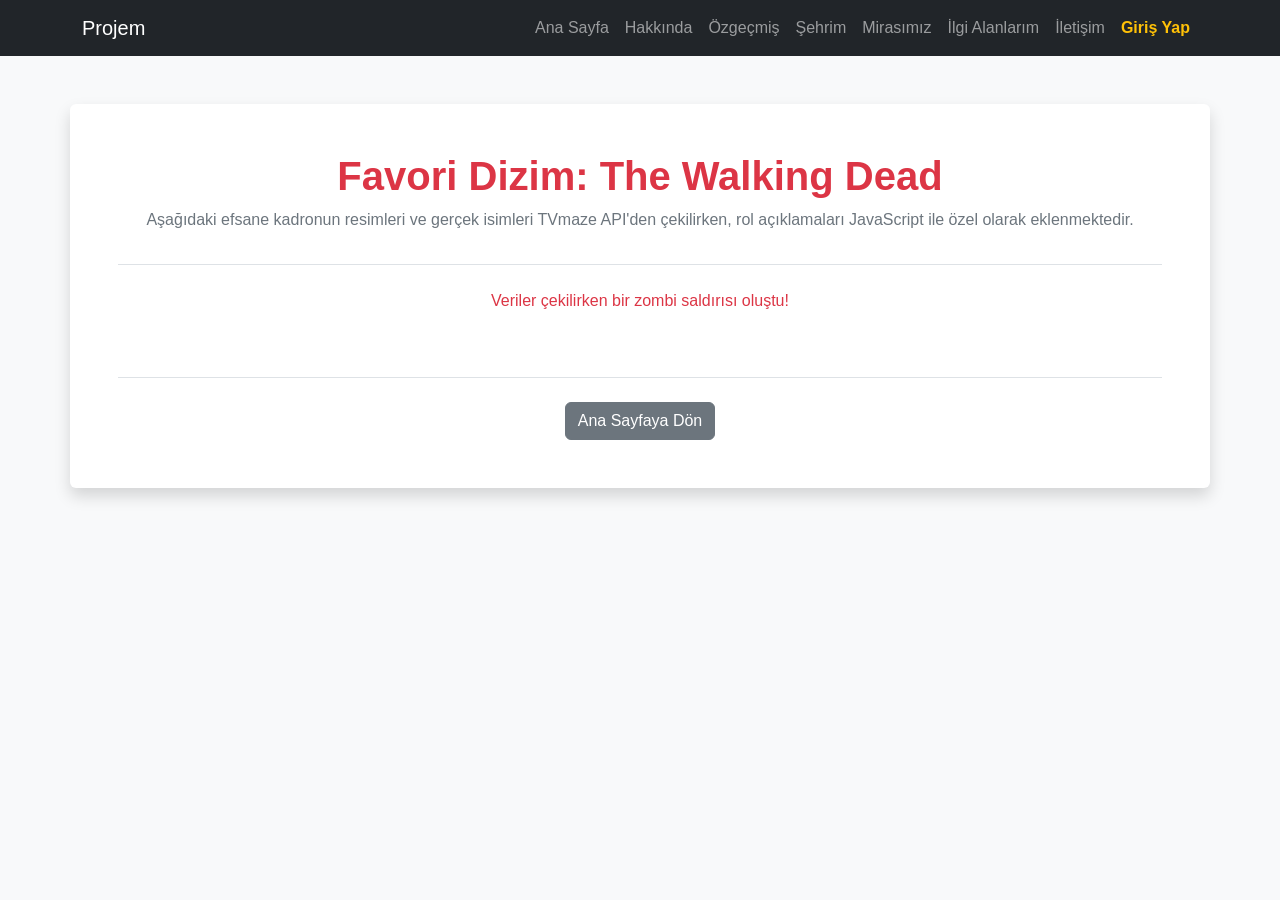
<file: ilgialanlarim.html>
<!DOCTYPE html>
<html lang="tr">
<head>
    <meta charset="UTF-8">
    <meta name="viewport" content="width=device-width, initial-scale=1.0">
    <title>İlgi Alanlarım - The Walking Dead</title>
    <!-- Bootstrap CSS -->
    <link href="https://cdn.jsdelivr.net/npm/bootstrap@5.3.0/dist/css/bootstrap.min.css" rel="stylesheet">
    <link rel="stylesheet" href="style.css">
</head>
<body class="bg-light">

    <!-- Gezinme Menüsü (Navbar) -->
<nav class="navbar navbar-expand-lg navbar-dark bg-dark mb-4">
        <div class="container">
            <a class="navbar-brand" href="index.html">Projem</a>
            <button class="navbar-toggler" type="button" data-bs-toggle="collapse" data-bs-target="#navbarNav">
                <span class="navbar-toggler-icon"></span>
            </button>
            <div class="collapse navbar-collapse" id="navbarNav">
                <ul class="navbar-nav ms-auto">
                    <li class="nav-item"><a class="nav-link" href="index.html">Ana Sayfa</a></li>
                    <li class="nav-item"><a class="nav-link" href="hakkinda.html">Hakkında</a></li>
                    <li class="nav-item"><a class="nav-link" href="ozgecmis.html">Özgeçmiş</a></li>
                    <li class="nav-item"><a class="nav-link" href="sehrim.html">Şehrim</a></li>
                    <li class="nav-item"><a class="nav-link" href="mirasimiz.html">Mirasımız</a></li>
                    <li class="nav-item"><a class="nav-link" href="ilgialanlarim.html">İlgi Alanlarım</a></li>
                    <li class="nav-item"><a class="nav-link" href="iletisim.html">İletişim</a></li>
                    <li class="nav-item"><a class="nav-link text-warning fw-bold" href="login.html">Giriş Yap</a></li>
                </ul>
            </div>
        </div>
    </nav>

    <div class="container mt-5 bg-white p-5 rounded shadow">
        <header class="border-bottom pb-3 mb-4 text-center">
            <h1 class="text-danger fw-bold">Favori Dizim: The Walking Dead</h1>
            <p class="text-secondary">Aşağıdaki efsane kadronun resimleri ve gerçek isimleri TVmaze API'den çekilirken, rol açıklamaları JavaScript ile özel olarak eklenmektedir.</p>
        </header>

        <!-- API'den gelen verilerin yazdırılacağı alan -->
        <div class="row justify-content-center" id="api-verileri">
            <div class="text-center mt-3" id="yukleniyor">
                <div class="spinner-border text-danger" role="status">
                    <span class="visually-hidden">Yükleniyor...</span>
                </div>
                <p class="mt-2 text-danger fw-bold">Karakterler zombi istilasından kurtarılıyor...</p>
            </div>
        </div>

        <div class="text-center mt-5 border-top pt-4">
            <a href="index.html" class="btn btn-secondary">Ana Sayfaya Dön</a>
        </div>
    </div>

    <!-- Bootstrap JS -->
    <script src="https://cdn.jsdelivr.net/npm/bootstrap@5.3.0/dist/js/bootstrap.bundle.min.js"></script>

    <!-- API'den Veri Çekme İşlemi (JavaScript) -->
    <script>
        document.addEventListener('DOMContentLoaded', function() {
            const apiUrl = 'https://api.tvmaze.com/shows/73/cast';

            fetch(apiUrl)
                .then(response => response.json())
                .then(data => {
                    const veriAlani = document.getElementById('api-verileri');
                    document.getElementById('yukleniyor').style.display = 'none';

                    const hedefKarakterler = [
                        { aranacak: "Rick Grimes", rol: "Grubun efsanevi lideri ve eski şerif yardımcısı." },
                        { aranacak: "Daryl", rol: "Arbalet ustası, hayatta kalma uzmanı ve Rick'in sağ kolu." },
                        { aranacak: "Glenn", rol: "Grubun cesur, zeki ve yüreği temiz tedarikçisi." },
                        { aranacak: "Michonne", rol: "Katanasıyla zombilere korku salan efsanevi savaşçı." },
                        { aranacak: "Carl", rol: "Rick'in oğlu, kıyamet dünyasında olgunlaşan cesur genç." },
                        { aranacak: "Maggie", rol: "Hilltop'ın güçlü, zeki ve kararlı lideri." },
                        { aranacak: "Carol", rol: "Zamanla grubun en tehlikeli savaşçısına dönüşen gizli silah." },
                        { aranacak: "Eugene", rol: "Grubun beyni, bilim insanı ve hayatta kalma uzmanı." },
                        { aranacak: "Shane", rol: "Rick'in eski ortağı, hayatta kalmak için vahşileşen ilk isim." },
                        { aranacak: "Morgan", rol: "Rick'i ilk kurtaran, sopasıyla harikalar yaratan dövüş ustası." },
                        { aranacak: "Paul", rol: "Nam-ı diğer 'Jesus', Hilltop'ın yetenekli gözcüsü." },
                        { aranacak: "Aaron", rol: "Alexandria'nın merhametli, cesur ve sadık elçisi." },
                        { aranacak: "Negan", rol: "Kurtarıcılar'ın (Saviors) acımasız lideri ve Lucille'in sahibi." },
                        { aranacak: "Governor", rol: "Woodbury kasabasının karizmatik ama psikopat lideri (Vali)." }
                    ];

                    hedefKarakterler.forEach(hedef => {
                        const bulunanKisi = data.find(kisi => kisi.character.name.includes(hedef.aranacak));
                        
                        if(bulunanKisi) {
                            // Standart olarak karakter resmini alıyoruz
                            let resim = bulunanKisi.character.image ? bulunanKisi.character.image.medium : (bulunanKisi.person.image ? bulunanKisi.person.image.medium : 'https://via.placeholder.com/210x295?text=Resim+Yok');

                            
                            if (hedef.aranacak === "Carl" && bulunanKisi.person.image) {
                                resim = bulunanKisi.person.image.medium; 
                            }

                            const kartHTML = `
                                <div class="col-md-3 mb-4">
                                    <div class="card h-100 shadow-sm border-danger">
                                        <!-- Yüzler (Shane dahil) kesilmesin diye object-position: top; duruyor -->
                                        <img src="${resim}" class="card-img-top" alt="${bulunanKisi.character.name}" style="height: 300px; object-fit: cover; object-position: top;">
                                        <div class="card-body text-center d-flex flex-column">
                                            <h5 class="card-title text-danger fw-bold">${bulunanKisi.character.name}</h5>
                                            <p class="card-text text-dark fst-italic" style="font-size: 0.9rem;">${hedef.rol}</p>
                                            <p class="card-text text-muted mt-auto border-top pt-2">
                                                <small>Oyuncu: <strong>${bulunanKisi.person.name}</strong></small>
                                            </p>
                                        </div>
                                    </div>
                                </div>
                            `;
                            veriAlani.innerHTML += kartHTML;
                        }
                    });
                })
                .catch(error => {
                    console.error('API Veri Çekme Hatası:', error);
                    document.getElementById('api-verileri').innerHTML = '<p class="text-danger text-center">Veriler çekilirken bir zombi saldırısı oluştu!</p>';
                });
        });
    </script>
</body>
</html>
</file>
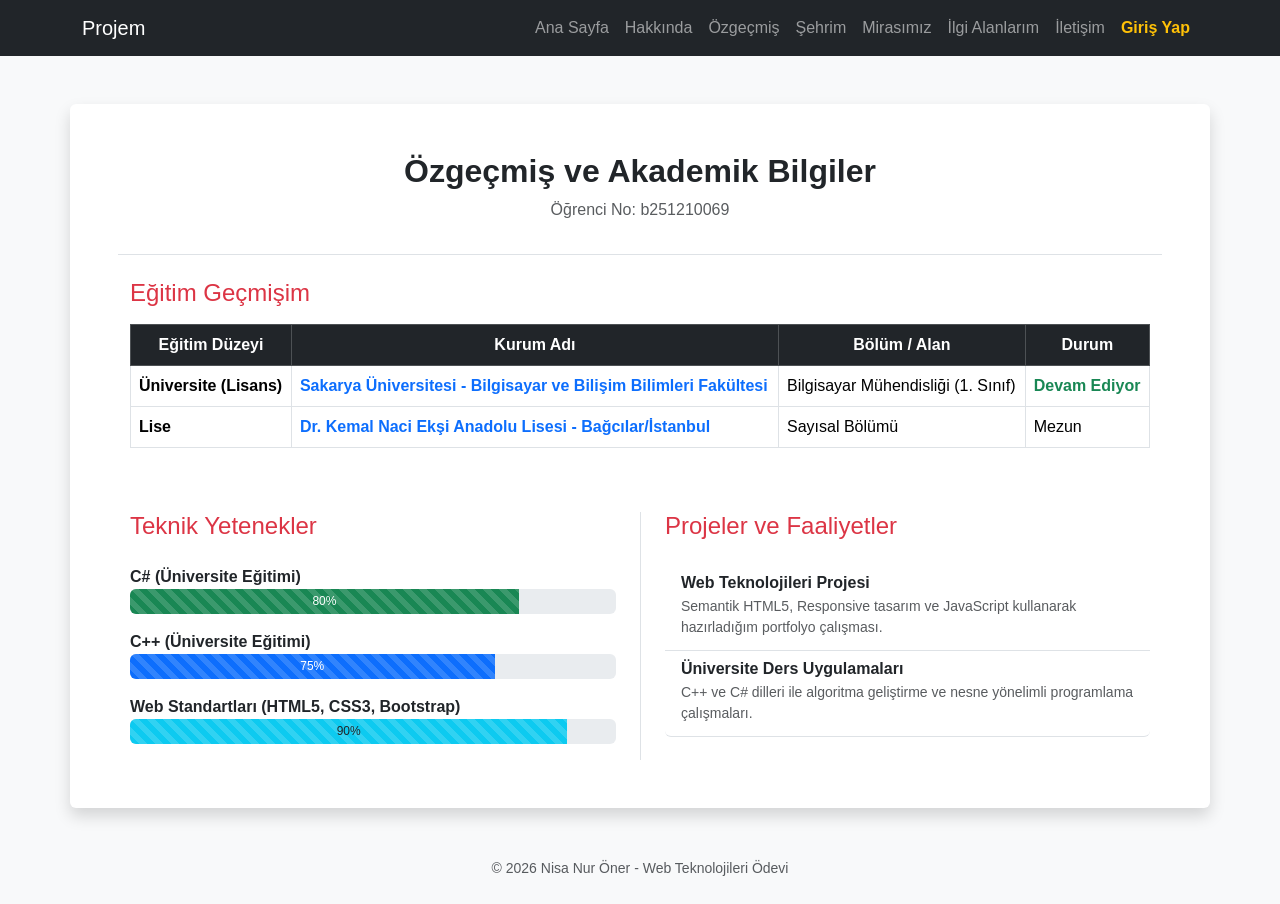
<file: ozgecmis.html>
<!DOCTYPE html>
<html lang="tr">
<head>
    <meta charset="UTF-8">
    <meta name="viewport" content="width=device-width, initial-scale=1.0">
    <title>Özgeçmiş - Nisa Nur Öner</title>
    <link href="https://cdn.jsdelivr.net/npm/bootstrap@5.3.0/dist/css/bootstrap.min.css" rel="stylesheet">
    <link rel="stylesheet" href="style.css">
</head>
<body class="bg-light">

    <nav class="navbar navbar-expand-lg navbar-dark bg-dark mb-4">
        <div class="container">
            <a class="navbar-brand" href="index.html">Projem</a>
            <button class="navbar-toggler" type="button" data-bs-toggle="collapse" data-bs-target="#navbarNav">
                <span class="navbar-toggler-icon"></span>
            </button>
            <div class="collapse navbar-collapse" id="navbarNav">
                <ul class="navbar-nav ms-auto">
                    <li class="nav-item"><a class="nav-link" href="index.html">Ana Sayfa</a></li>
                    <li class="nav-item"><a class="nav-link" href="hakkinda.html">Hakkında</a></li>
                    <li class="nav-item"><a class="nav-link" href="ozgecmis.html">Özgeçmiş</a></li>
                    <li class="nav-item"><a class="nav-link" href="sehrim.html">Şehrim</a></li>
                    <li class="nav-item"><a class="nav-link" href="mirasimiz.html">Mirasımız</a></li>
                    <li class="nav-item"><a class="nav-link" href="ilgialanlarim.html">İlgi Alanlarım</a></li>
                    <li class="nav-item"><a class="nav-link" href="iletisim.html">İletişim</a></li>
                    <li class="nav-item"><a class="nav-link text-warning fw-bold" href="login.html">Giriş Yap</a></li>
                </ul>
            </div>
        </div>
    </nav>

    <main class="container mt-5 mb-5">
        <section class="row bg-white p-5 rounded shadow">
            
            <header class="col-12 border-bottom pb-3 mb-4 text-center">
                <h2 class="fw-bold text-dark">Özgeçmiş ve Akademik Bilgiler</h2>
                <p class="text-muted">Öğrenci No: b251210069</p>
            </header>

            <article class="col-md-12 mb-5">
                <header>
                    <h4 class="text-danger mb-3 font-italic">Eğitim Geçmişim</h4>
                </header>
                <div class="table-responsive">
                    <table class="table table-hover table-bordered align-middle">
                        <thead class="table-dark text-center">
                            <tr>
                                <th>Eğitim Düzeyi</th>
                                <th>Kurum Adı</th>
                                <th>Bölüm / Alan</th>
                                <th>Durum</th>
                            </tr>
                        </thead>
                        <tbody>
                            <tr>
                                <td class="fw-bold">Üniversite (Lisans)</td>
                                <td><a href="https://cs.sakarya.edu.tr/" target="_blank" class="text-decoration-none fw-semibold text-primary">Sakarya Üniversitesi - Bilgisayar ve Bilişim Bilimleri Fakültesi</a></td>
                                <td>Bilgisayar Mühendisliği (1. Sınıf)</td>
                                <td class="text-success fw-bold">Devam Ediyor</td>
                            </tr>
                            <tr>
                                <td class="fw-bold">Lise</td>
                                <td><a href="http://nacieksianadolulisesi.meb.k12.tr/" target="_blank" class="text-decoration-none fw-semibold text-primary">Dr. Kemal Naci Ekşi Anadolu Lisesi - Bağcılar/İstanbul</a></td>
                                <td>Sayısal Bölümü</td>
                                <td>Mezun</td>
                            </tr>
                        </tbody>
                    </table>
                </div>
            </article>

            <article class="col-md-6 pe-md-4">
                <header>
                    <h4 class="text-danger mb-4 font-italic">Teknik Yetenekler</h4>
                </header>
                
                <section class="mb-3">
                    <label class="fw-bold">C# (Üniversite Eğitimi)</label>
                    <div class="progress" style="height: 25px;">
                        <div class="progress-bar bg-success progress-bar-striped progress-bar-animated" role="progressbar" style="width: 80%;">80%</div>
                    </div>
                </section>

                <section class="mb-3">
                    <label class="fw-bold">C++ (Üniversite Eğitimi)</label>
                    <div class="progress" style="height: 25px;">
                        <div class="progress-bar bg-primary progress-bar-striped progress-bar-animated" role="progressbar" style="width: 75%;">75%</div>
                    </div>
                </section>

                <section class="mb-3">
                    <label class="fw-bold">Web Standartları (HTML5, CSS3, Bootstrap)</label>
                    <div class="progress" style="height: 25px;">
                        <div class="progress-bar bg-info text-dark progress-bar-striped progress-bar-animated" role="progressbar" style="width: 90%;">90%</div>
                    </div>
                </section>
            </article>

            <article class="col-md-6 ps-md-4 border-start">
                <header>
                    <h4 class="text-danger mb-4 font-italic">Projeler ve Faaliyetler</h4>
                </header>
                <div class="list-group">
                    <div class="list-group-item list-group-item-action flex-column align-items-start border-0 border-bottom">
                        <div class="d-flex w-100 justify-content-between">
                            <h6 class="mb-1 fw-bold text-dark">Web Teknolojileri Projesi</h6>
                        </div>
                        <p class="mb-1 text-muted small">Semantik HTML5, Responsive tasarım ve JavaScript kullanarak hazırladığım portfolyo çalışması.</p>
                    </div>
                    <div class="list-group-item list-group-item-action flex-column align-items-start border-0 border-bottom">
                        <div class="d-flex w-100 justify-content-between">
                            <h6 class="mb-1 fw-bold text-dark">Üniversite Ders Uygulamaları</h6>
                        </div>
                        <p class="mb-1 text-muted small">C++ ve C# dilleri ile algoritma geliştirme ve nesne yönelimli programlama çalışmaları.</p>
                    </div>
                </div>
            </article>

        </section>
    </main>

    <footer class="text-center text-muted mb-4">
        <small>&copy; 2026 Nisa Nur Öner - Web Teknolojileri Ödevi</small>
    </footer>

    <script src="https://cdn.jsdelivr.net/npm/bootstrap@5.3.0/dist/js/bootstrap.bundle.min.js"></script>
</body>
</html>
</file>
<file: style.css>
/* TÜM SİTE İÇİN GENEL AYARLAR */
html {
    scroll-behavior: smooth; /* Sayfa içi linklerde yumuşak kaydırma sağlar */
}

body {
    font-family: 'Segoe UI', Tahoma, Geneva, Verdana, sans-serif; /* yazı tipi */
}

/* KARTLARA ÜZERİNE GELİNCE HAVAYA KALKMA (HOVER) EFEKTİ */
.card {
    transition: transform 0.3s ease, box-shadow 0.3s ease;
}

.card:hover {
    transform: translateY(-5px); /* Fareyle üzerine gelince kartı 5px yukarı kaldırır */
    box-shadow: 0 10px 20px rgba(0,0,0,0.15) !important; /* Altına belirgin bir gölge verir */
}

/* LİNKLER İÇİN UFAK BİR DOKUNUŞ */
a {
    text-decoration: none; /* Linklerin altındaki çizgiyi kaldırır */
}
</file>
